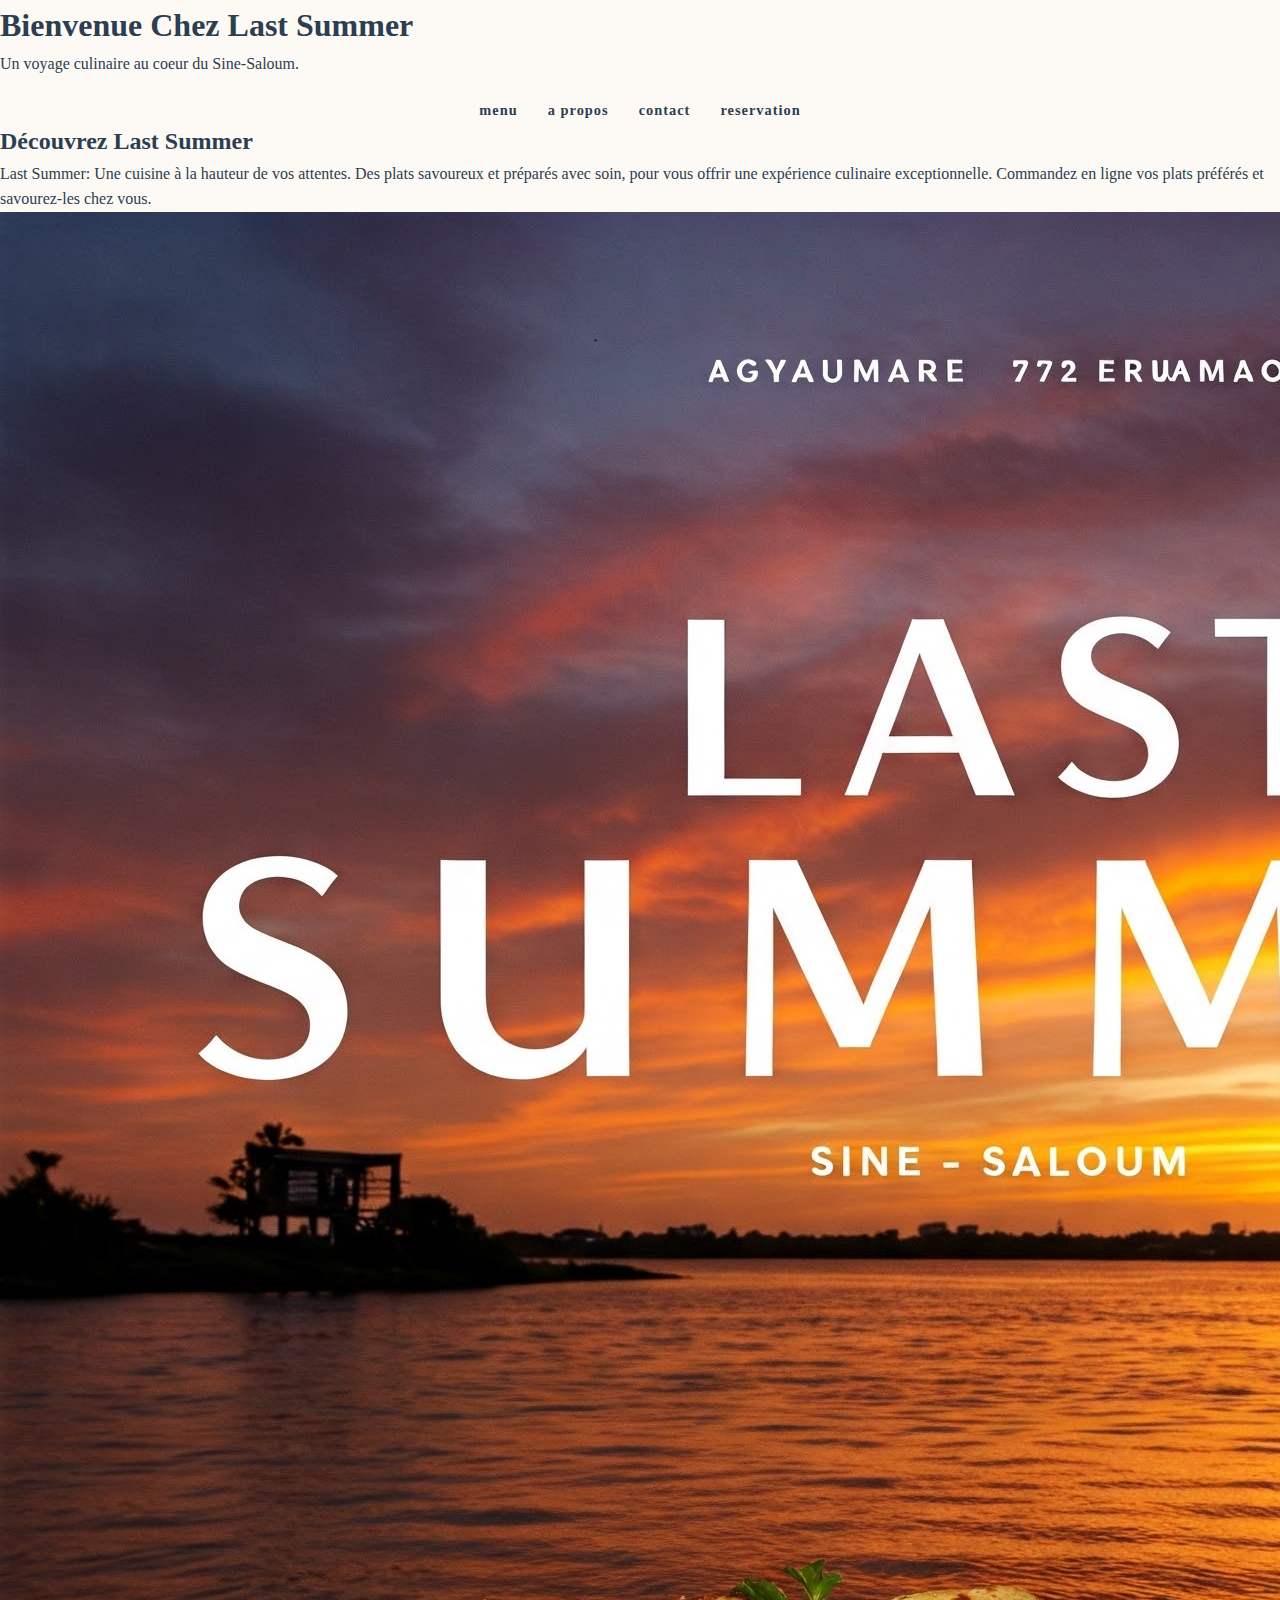
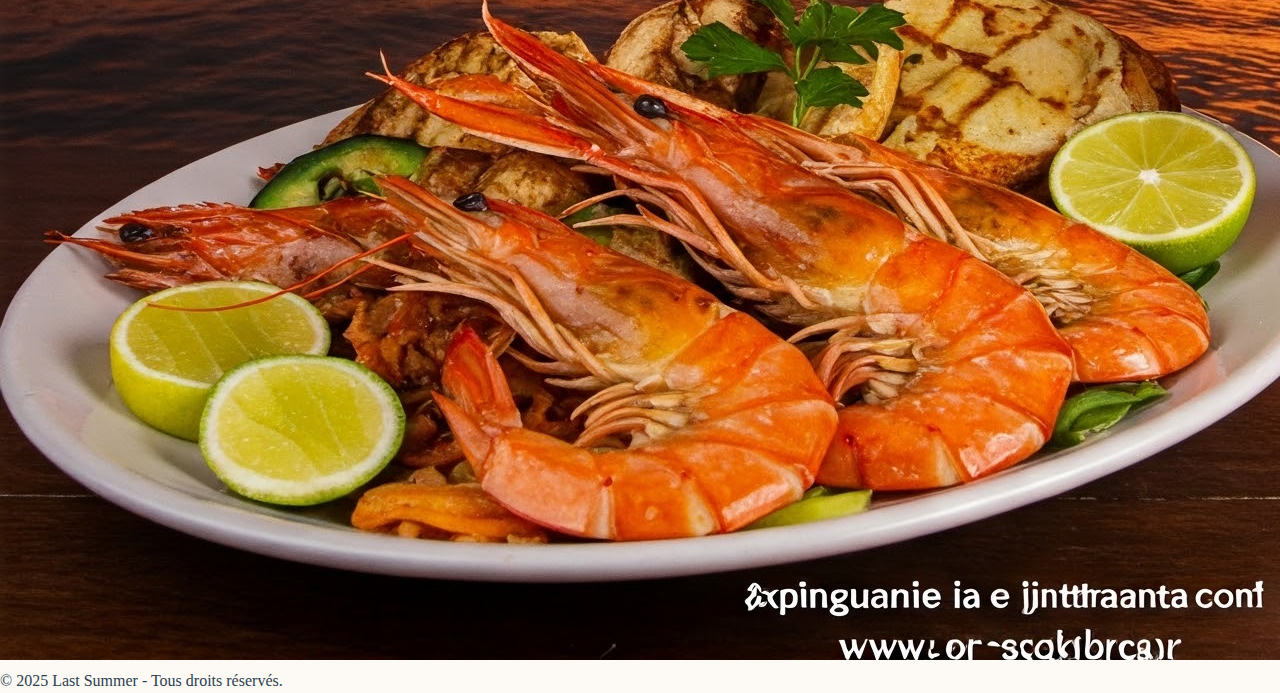
<file: index.html>
<!DOCTYPE html>
<html lang="fr">
<head>
    <meta charset="UTF-8">
    <meta name="viewport" content="width=device-width, initial-scale=1.0">
    <title>Last_Summer_Restaurant</title>
    <link rel="stylesheet" href="style.css">
</head>
<body>
      <div id="container"  
    <header>
        <h1>Bienvenue Chez Last Summer</h1>
        <p>Un voyage culinaire au coeur du Sine-Saloum.</p>

        <nav>
            <ul>               
              <li><a href="menu.html">menu</a></li>
              <li><a href="a propos.html">a propos</a></li>
              <li><a href="contact.html">contact</a></li>
              <li><a href="reservation.html">reservation</a></li>
            </ul>
        </nav>
        </div>
    </header>

    <main>
        <section>
            <h2>Découvrez Last Summer</h2>
            <p>
               Last Summer: Une cuisine à la hauteur de vos attentes.
               Des plats savoureux et préparés avec soin, pour vous offrir une expérience culinaire exceptionnelle. 
               Commandez en ligne vos plats préférés et savourez-les chez vous.
            </p>
            <img src="Last-summer affiche.JPG" alt="Affiche Last Summer Restaurant">
        </section>
    </main>

     <footer>
            <p>&copy; 2025 Last Summer - Tous droits réservés.</p>
        </footer>
        <script src="script.js"></script>
    </body>
</html>
</file>
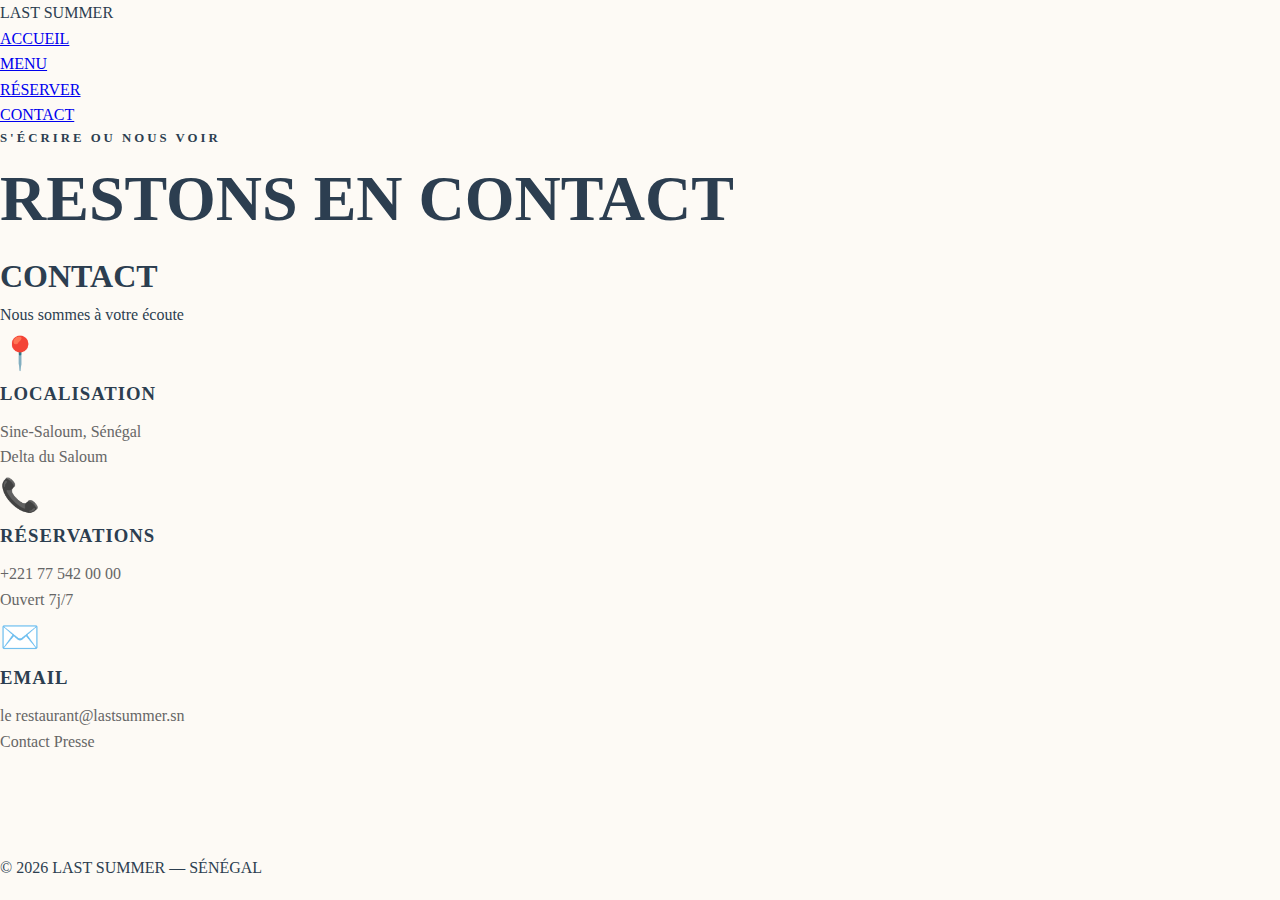
<file: contact.html>
<!DOCTYPE html>
<html lang="fr">
<head>
    <meta charset="UTF-8">
    <title>CONTACT | LAST SUMMER</title>
    <link rel="stylesheet" href="style.css">
</head>
<body>
    <header class="navbar">
        <div class="logo">LAST SUMMER</div>
        <ul class="nav-links">
            <li><a href="index.html">ACCUEIL</a></li>
            <li><a href="menu.html">MENU</a></li>
            <li><a href="reservation.html">RÉSERVER</a></li>
            <li><a href="contact.html">CONTACT</a></li>
        </ul>
    </header>

    <section class="hero-contact">
        <p style="letter-spacing: 3px; font-weight: 700; font-size: 0.8rem;">S'ÉCRIRE OU NOUS VOIR</p>
        <h1 style="font-size: 4rem; font-weight: 900;">RESTONS EN CONTACT</h1>
    </section>
<section class="hero-page bg-contact">
    <h1>CONTACT</h1>
    <p>Nous sommes à votre écoute</p>
</section>
    <div class="contact-floating-cards">
        <div class="contact-card">
            <span style="font-size: 2rem;">📍</span>
            <h3 style="margin-bottom: 10px; letter-spacing: 1px;">LOCALISATION</h3>
            <p style="color: #666; text-transform: none;">Sine-Saloum, Sénégal<br>Delta du Saloum</p>
        </div>

        <div class="contact-card">
            <span style="font-size: 2rem;">📞</span>
            <h3 style="margin-bottom: 10px; letter-spacing: 1px;">RÉSERVATIONS</h3>
            <p style="color: #666; text-transform: none;">+221 77 542 00 00<br>Ouvert 7j/7</p>
        </div>

        <div class="contact-card">
            <span style="font-size: 2rem;">✉️</span>
            <h3 style="margin-bottom: 10px; letter-spacing: 1px;">EMAIL</h3>
            <p style="color: #666; text-transform: none;">le restaurant@lastsummer.sn<br>Contact Presse</p>
        </div>
    </div>

    <footer style="margin-top: 100px;">© 2026 LAST SUMMER — SÉNÉGAL</footer>
</body>
</html>
</file>
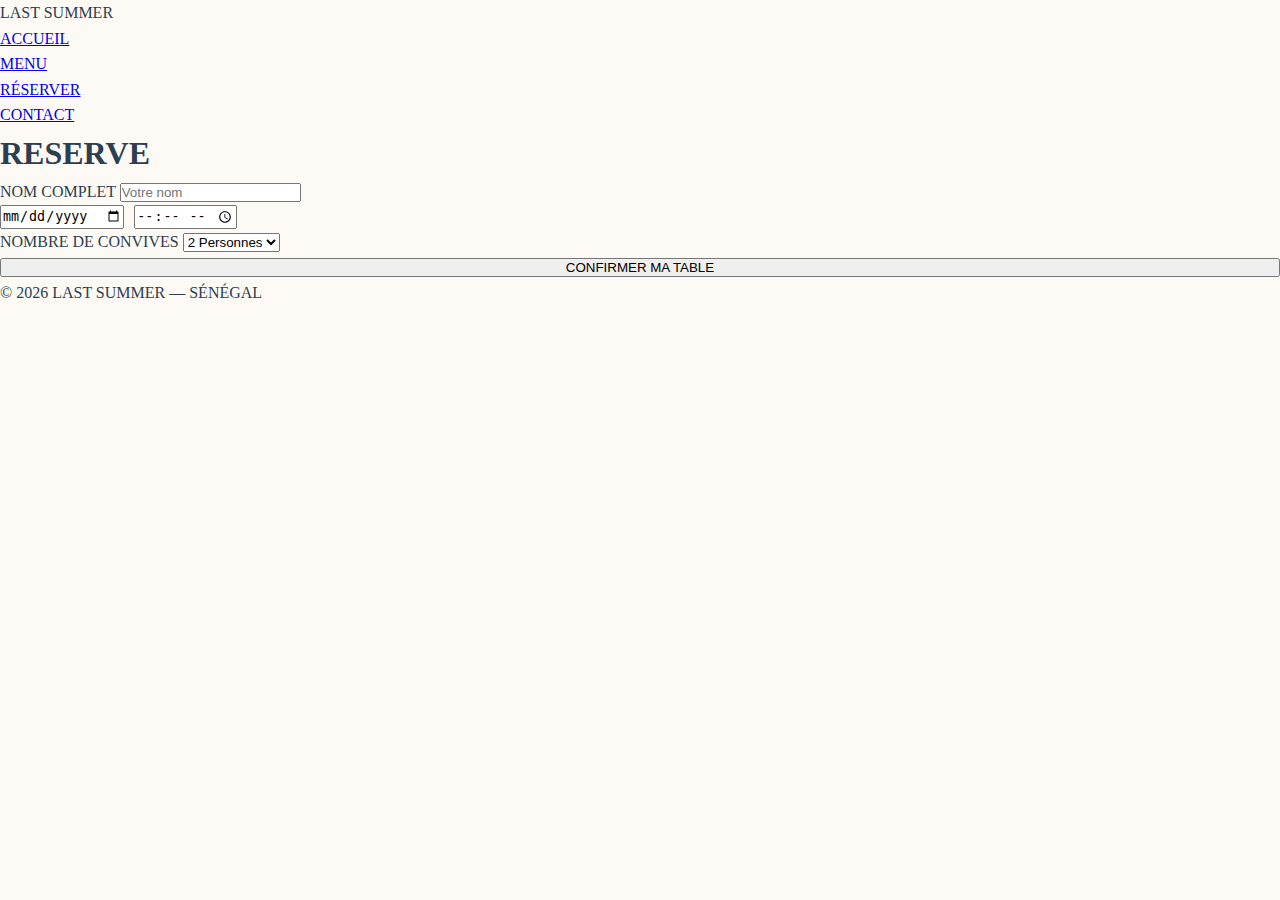
<file: reservation.html>
<!DOCTYPE html>
<html lang="fr">
<head>
    <meta charset="UTF-8">
    <title>RÉSERVER | LAST SUMMER</title>
    <link rel="stylesheet" href="style.css">
</head>
<body>
    <header class="navbar">
        <div class="logo">LAST SUMMER</div>
        <ul class="nav-links">
            <li><a href="index.html">ACCUEIL</a></li>
            <li><a href="menu.html">MENU</a></li>
            <li><a href="reservation.html">RÉSERVER</a></li>
            <li><a href="contact.html">CONTACT</a></li>
        </ul>
    </header>

    <section class="page-hero hero-reservation">
        <h1>RESERVE</h1>
    </section>

    <div class="container">
        <div class="form-box">
            <form id="resForm">
                <label>NOM COMPLET</label>
                <input type="text" placeholder="Votre nom" required>
                <div style="display: flex; gap: 10px;">
                    <input type="date" required>
                    <input type="time" required>
                </div>
                <label>NOMBRE DE CONVIVES</label>
                <select>
                    <option>2 Personnes</option>
                    <option>4 Personnes</option>
                    <option>Plus de 6</option>
                </select>
                <button type="submit" class="btn-cool" style="width: 100%;">CONFIRMER MA TABLE</button>
            </form>
        </div>
    </div>
    <script src="script.js"></script>
    <footer>© 2026 LAST SUMMER — SÉNÉGAL</footer>
</body>
</html>
</file>
<file: style.css>
/* RESET ET VARIABLES */
* { margin: 0; padding: 0; box-sizing: border-box; }

:root {
    --couleur-fond: #fdfaf5; /* Un crème chaleureux au lieu du blanc froid */
    --couleur-accent: #d35400; /* Un orange terre cuite pour le peps */
    --couleur-texte: #2c3e50;
}

body {
    font-family: 'Playfair Display', serif, Arial; /* Une police plus élégante pour restaurant */
    background-color: var(--couleur-fond);
    color: var(--couleur-texte);
    line-height: 1.6;
}

/* HEADER CHALEUREUX */
.main-header {
    padding: 40px 20px;
    background-color: white;
    box-shadow: 0 2px 10px rgba(0,0,0,0.05);
}

.logo h1 {
    font-size: 2.5rem;
    letter-spacing: 5px;
    color: var(--couleur-accent);
}

nav ul {
    list-style: none;
    display: flex;
    justify-content: center;
    gap: 30px;
    margin-top: 20px;
}

nav ul li a {
    text-decoration: none;
    color: var(--couleur-texte);
    font-weight: bold;
    font-size: 0.9rem;
    letter-spacing: 1px;
}

/* SECTION HERO AVEC PLUS DE VIE */
.hero {
    padding: 60px 20px;
    max-width: 1100px;
    margin: 0 auto;
}

.hero h2 {
    font-size: 3rem;
    margin-bottom: 20px;
    color: #1a1a1a;
}

.btn-primary {
    background-color: var(--couleur-accent);
    color: white;
    padding: 15px 40px;
    text-decoration: none;
    border-radius: 50px; /* Bouton arrondi plus accueillant */
    font-weight: bold;
    display: inline-block;
    transition: 0.3s;
}

.btn-primary:hover {
    transform: scale(1.05);
    background-color: #e67e22;
}

/* FORMAT CONTACT MODERNE */
.contact-container {
    display: grid;
    grid-template-columns: repeat(auto-fit, minmax(300px, 1fr));
    gap: 40px;
    padding: 40px;
    background: white;
    border-radius: 15px;
    margin: 40px auto;
    max-width: 900px;
    box-shadow: 0 10px 30px rgba(0,0,0,0.1);
}

.contact-info { text-align: left; }
.contact-info h3 { color: var(--couleur-accent); margin-bottom: 15px; }

/* IMAGES */
.food-item img {
    border-radius: 15px; /* On arrondit les angles des photos pour plus de douceur */
    box-shadow: 0 5px 15px rgba(0,0,0,0.1);
}
</file>
